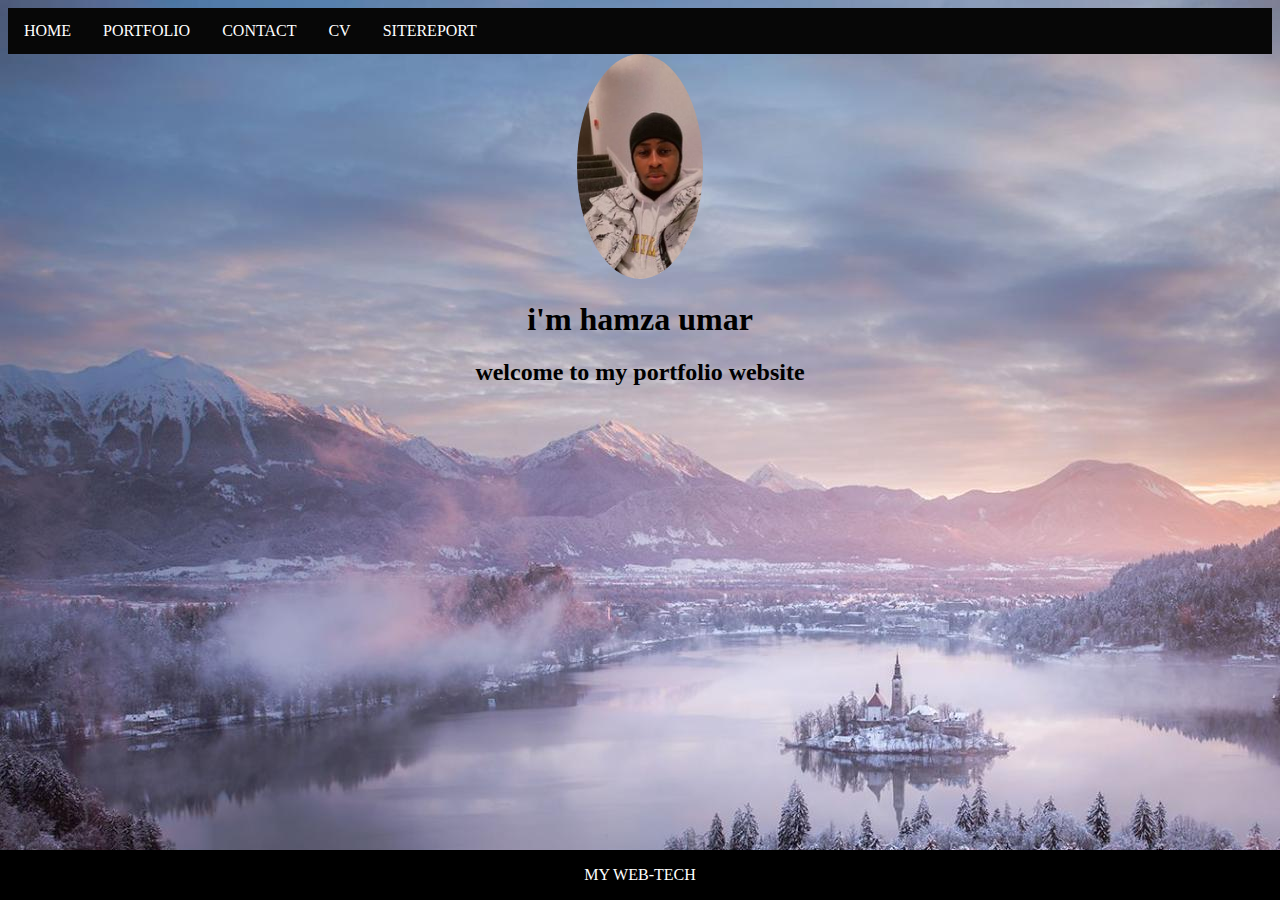
<file: index.html>
<!DOCTYPE html>
<html>
    <title>my portfolio</title>
    <meta charset="utf-8" />
    <link rel="stylesheet" href="web.css" />
</head>
<body>
    <nav>
        <ul>
        <li><a href="index.html">Home</a></li>
        
        <li><a href="portfolio.html">portfolio</a></li>
        <li><a href="contact.html">contact</a></li>
        <li><a href="cv.html">cv</a></li>
        <li><a href="sitereport.html">sitereport</a></li>
      </ul>
    </nav>
    
<img src="images/untitled folder 2/untitled folder 2/UNADJUSTEDNONRAW_thumb_a27.jpg">
      <h1> i'm hamza umar </h1>
<h2> welcome to my portfolio website </h2>

    <footer>
<p> MY WEB-TECH</p>

    </footer>
</file>
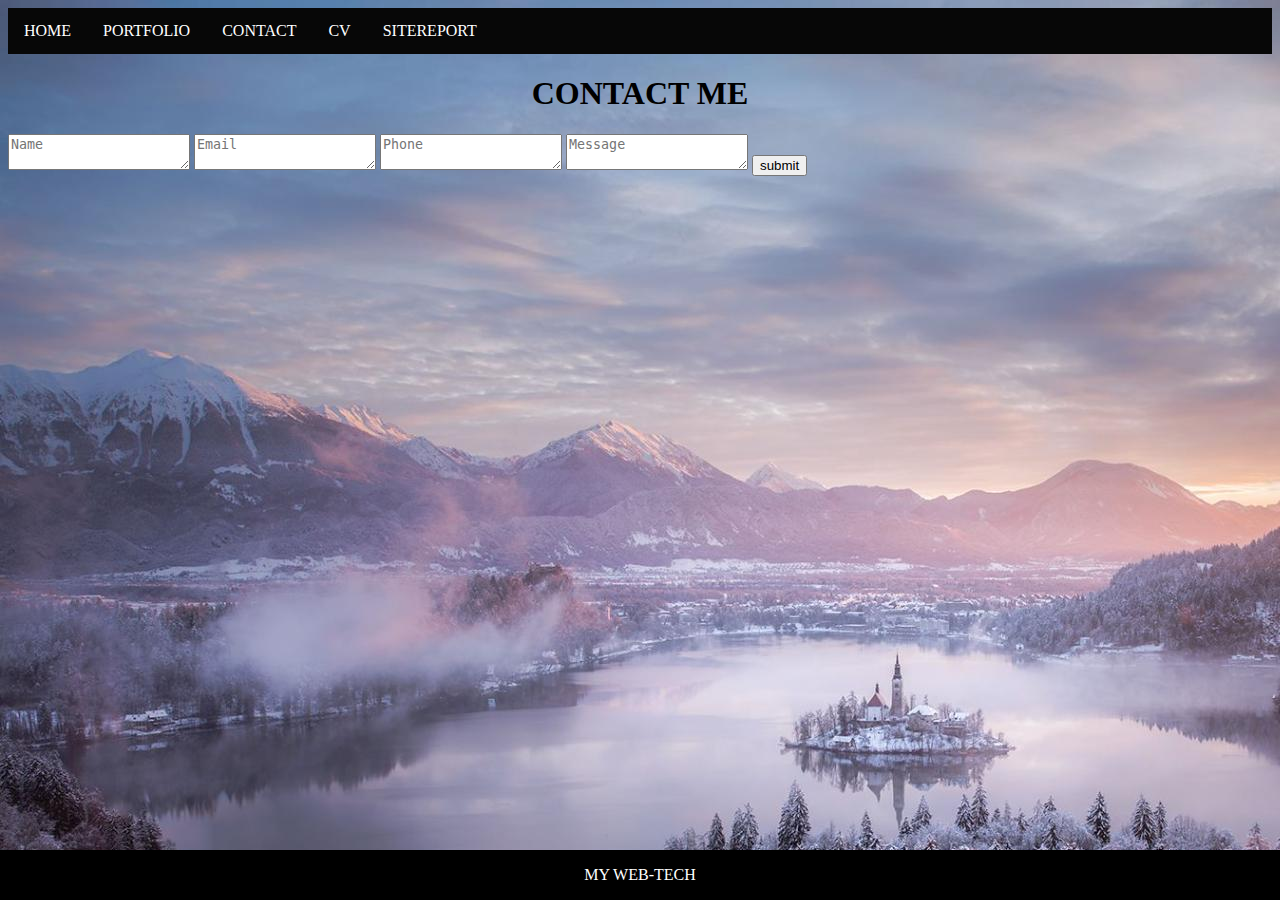
<file: contact.html>
<!DOCTYPE html>
<html>
<head>

<link rel="stylesheet" type="text/css" href="web.css">


<style>

</style>
</head>
<body>

    <nav>
        <ul>
        <li><a href="index.html">Home</a></li>
        <li><a href="portfolio.html">portfolio</a></li>
        <li><a href="contact.html">contact</a></li>
        <li><a href="cv.html">cv</a></li>
        <li><a href="sitereport.html">sitereport</a></li>
      </ul>
      
          <h1>CONTACT ME</h1>
   <main>
          
      <form action="mailto:uhamza662@gmail.com" method="get">    
    <textarea  placeholder="Name"></textarea>
    <textarea  placeholder="Email"></textarea>
    <textarea  placeholder="Phone"></textarea>
    <textarea  placeholder="Message"></textarea>
    <button type="submit" >submit</button>
  </main>


    
<footer>
  <p>MY WEB-TECH</p>
</footer>


</body>
</html>
</file>
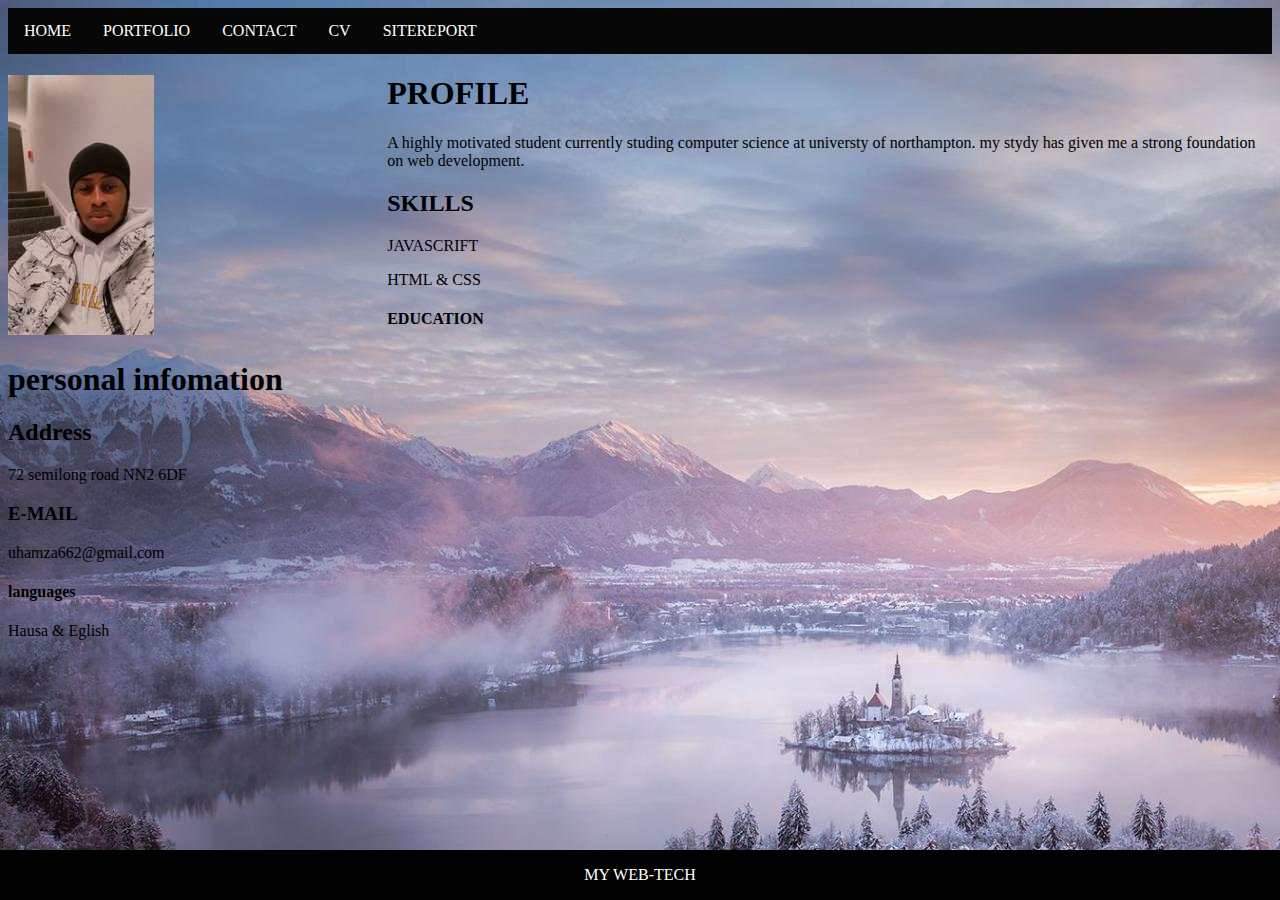
<file: cv.html>
<!DOCTYPE html>
<html>
<head>


<link rel="stylesheet" type="text/css" href="cv.css">

<style>

</style>
</head>
<body>
    <nav>
        <ul>
        <li><a href="index.html">Home</a></li>
        
        <li><a href="portfolio.html">portfolio</a></li>
        <li><a href="contact.html">CONTACT</a></li>
        <li><a href="cv.html">cv</a></li>
        <li><a href="sitereport.html">sitereport</a></li>
      </ul>
    </nav>


<div>
<main>
  <h1>                        </h1>
  
  <img src="images/untitled folder 2/untitled folder 2/UNADJUSTEDNONRAW_thumb_a27.jpg">
  <h1>personal infomation</h1>
  <h2>Address</h2>
  <p>72 semilong road NN2 6DF</p>
  <h3>E-MAIL</h3>
  <p>uhamza662@gmail.com</p>
  <h4>languages</h4>
  <p>Hausa & Eglish</p>

</main>
</div>
</div>
<aside>
  
  

  <h1>PROFILE</h1>
  <p>A highly motivated student currently studing computer science at universty of northampton. my stydy has given me a strong foundation on web development.</p>
  <h2>SKILLS</h2>
  <p>JAVASCRIFT</p>
  <p>HTML & CSS</p>
  <h4>EDUCATION</h4>
  <p></p>


</aside>
</div>
</body>
<footer>
  <p>MY WEB-TECH</p>
</footer>
</html>
</file>
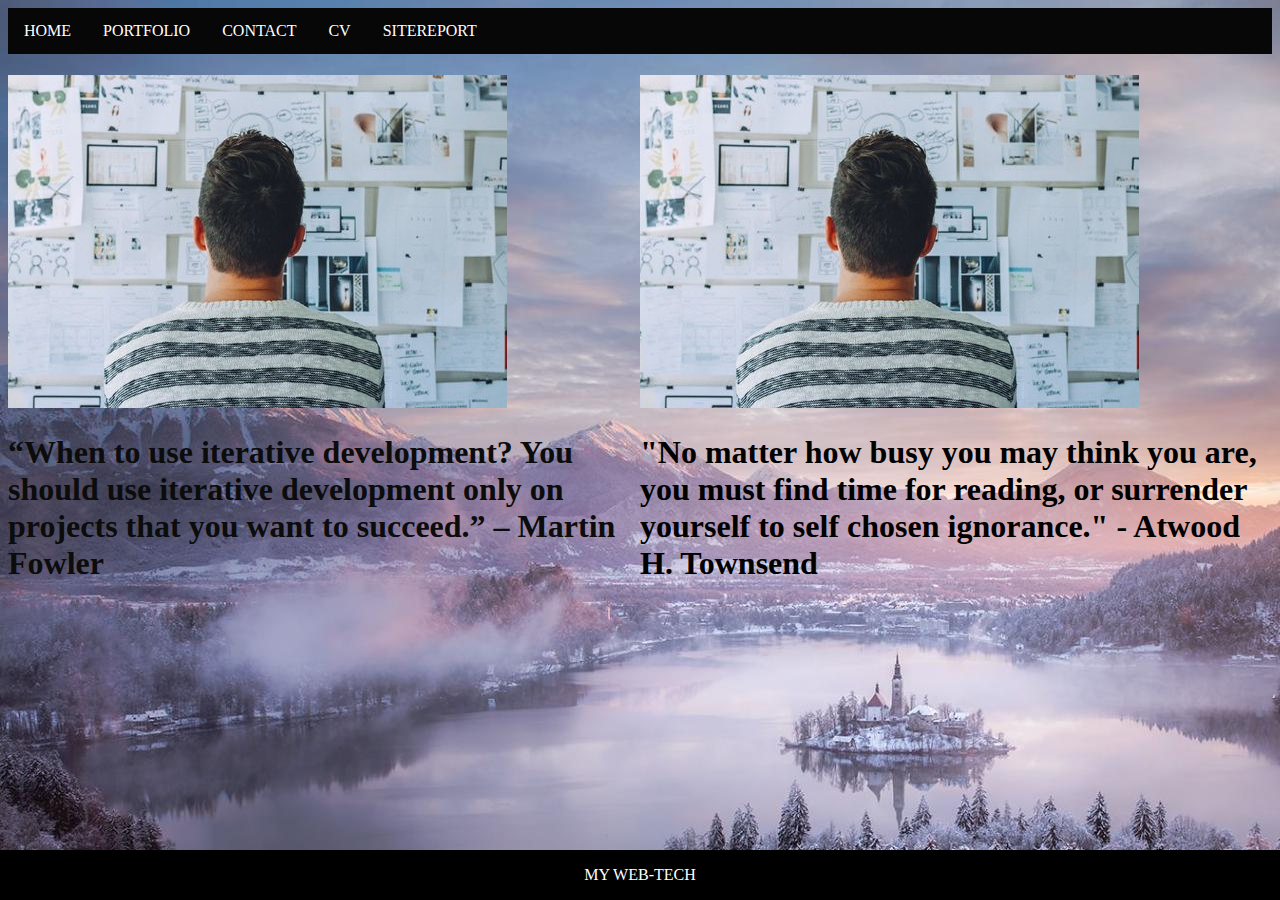
<file: portfolio.html>
<!DOCTYPE html>
<html>
<head>


<link rel="stylesheet" type="text/css" href="portfolio.css">

<style>

</style>
</head>
<body>
  <nav>
    <ul>
    <li><a href="index.html">Home</a></li>
    
    <li><a href="portfolio.html">portfolio</a></li>
    <li><a href="contact.html">CONTACT</a></li>
    <li><a href="cv.html">cv</a></li>
    <li><a href="sitereport.html">sitereport</a></li>
  </ul>
</nav>

 
</div>
<main>
  <centre>


</centre>
</main>
</div>

<main> 
  <h1>                     </h1>

  <img src="images/untitled folder 2/untitled folder 2/startup-3267505_1920.jpg">
  <h1>“When to use iterative development? You should use iterative development only on projects that you want to succeed.” – Martin Fowler</h1>

</main>
<aside>
  <h1>                </h1>
  <img src="images/untitled folder 2/untitled folder 2/startup-3267505_1920.jpg">
  <h1>"No matter how busy you may think you are, you must find time for reading, or surrender yourself to self chosen ignorance." - Atwood H. Townsend</h1>
</aside>
<beside>


</beside>
</body>
<footer>
  <p>MY WEB-TECH</p>
</footer>
</html>
</file>
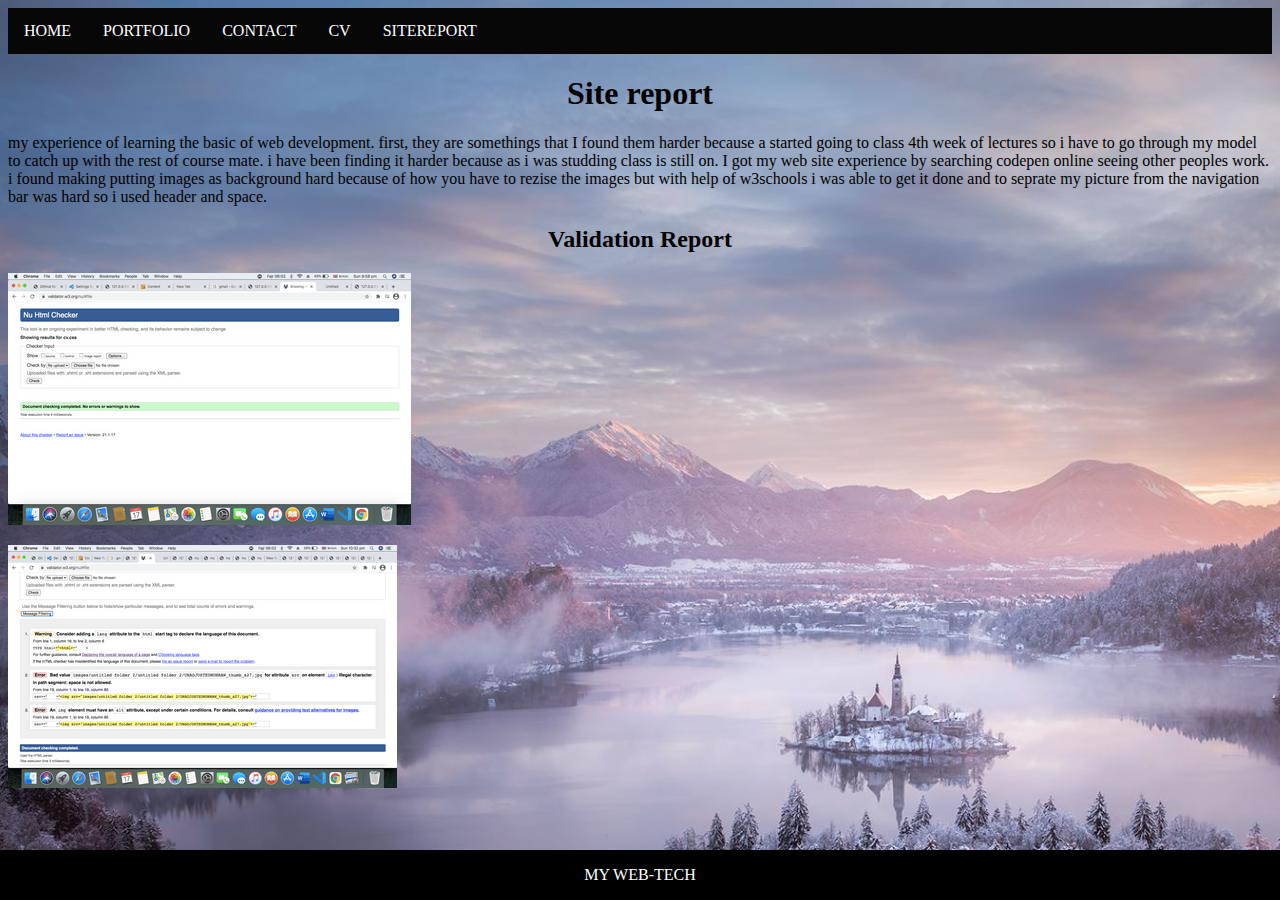
<file: sitereport.html>
<!DOCTYPE html>
<html>
<head>

<link rel="stylesheet" type="text/css" href="sitereport.css">
<style>

</style>
</head>
<body>
    <nav>
        <ul>
        <li><a href="index.html">Home</a></li>
        
        <li><a href="portfolio.html">portfolio</a></li>
        <li><a href="contact.html">CONTACT</a></li>
        <li><a href="cv.html">cv</a></li>
        <li><a href="sitereport.html">sitereport</a></li>
      </ul>
    </nav>
<h1>Site report</h1>
<p>my experience of learning the basic of web development. first, they are somethings that I found them harder because a started going to class 4th week of lectures so i have to go through my model to catch up with the rest of course mate. i have been finding it harder because as i was studding class is still on. I got my web site experience by searching codepen online seeing other peoples work. i found making putting images as background hard because of how you have to rezise the images but with help of w3schools i was able to get it done and to seprate my picture from the navigation bar was hard so i used header and space.</p>
<h2>Validation Report</h2>
<img src="images/untitled folder 2/untitled folder 2/Screen Shot 2021-01-17 at 21.58.47-2.png">
<p></p>
<img src="images/untitled folder 2/untitled folder 2/Screen Shot 2021-01-17 at 22.32.02.png">
    <footer>
      <p> MY WEB-TECH</p>
      
          </footer>
</file>
<file: web.css>
nav {
    
    text-transform: uppercase;
    
}
 
 body {
    background-color: lightblue;
  }

ul {
    list-style-type: none;
    margin: 0;
    padding: 0;
    overflow: hidden;
    background-color: rgb(7, 7, 7);
  }
  
  li a{
    float: left;
  }
  
  li a {
    color: white;
    text-align: center;
    display: block;
    padding: 14px 16px;
    text-decoration: none;
    
  }
  
  li a:hover {
    background-color: gray;
  }

  img {
    width: 10%;
    
  }

  body {
    background-image: url("images/untitled folder 2/untitled\ folder\ 2/landscape.jpg");
  }

  img{
    border-radius: 50%;
    display: block;
    margin-left: auto;
    margin-right: auto;
  }

  h1{ text-align: center;}
h2{text-align: center;}
/*p {text-align: center;
text-transform: italic;}*/
footer {
  position: fixed;
  left: 0;
  bottom: 0;
  width: 100%;
  background-color: black;
  color: white;
  text-align: center;
}

textarea {
  border-spacing: 0;
 row-gap: 0;
}
</file>
<file: cv.css>
nav {
    grid-area: header;
  
    text-transform: uppercase;
    
}
 
 body {
    background-color: lightblue;
  }

ul {
    list-style-type: none;
    margin: 0;
    padding: 0;
    overflow: hidden;
    background-color: rgb(7, 7, 7);
  }
  
  li a{
    float: left;
  }
  
  li a {
    color: white;
    text-align: center;
    display: block;
    padding: 14px 16px;
    text-decoration: none;
    
  }
  
  li a:hover {
    background-color: gray;
  }
main {
    grid-area: main;
  
  color: black;
  
  }
  aside {
    grid-area: aside;
  
  
  }
  footer {
    grid-area: footer;
  background-color:black;
  color: white;
  position: fixed;
        left: 0;
        bottom: 0;
        width: 100%;
       
        text-align: center
  }
  body {
    background-image: url("images/untitled folder 2/untitled\ folder\ 2/landscape.jpg");
  }
  
  body {
    display: grid;
    grid-template-columns: 30% 70% ;
    grid-template-rows: max-content;
    grid-template-areas: "header header"
                        " main aside"
                         " footer footer";
  }
</file>
<file: portfolio.css>
nav {
    grid-area: header;
    text-transform: uppercase;
}
 
 body {
    background-color: lightblue;
  }

  body {
    background-image: url("images/untitled folder 2/untitled\ folder\ 2/landscape.jpg");
  }
ul {
    list-style-type: none;
    margin: 0;
    padding: 0;
    overflow: auto;
    background-color: rgb(7, 7, 7);
    grid-area: header;
  }

  
  
  li a{
    float: left;
  }
  
  li a {
    color: white;
    text-align: center;
    display: block;
    padding: 14px 16px;
    text-decoration: none;
    
  }
  
  li a:hover {
    background-color: gray;
  }

    main {
        grid-area: main;
    
    color: rgb(12, 12, 12);

    }
    aside {
        grid-area: aside;
    
    
    }
    footer {
        grid-area: footer;
    background-color:black;
    color: white;
    position: fixed;
            left: 0;
            bottom: 0;
            width: 100%;
           
            text-align: center
    }

    body {
        display: grid;
        grid-template-columns: 50% 50% ;
        grid-template-rows: max-content;
        grid-template-areas: "header header"
                            " main aside"
                             " footer footer";
 }
</file>
<file: sitereport.css>
nav {
    
    text-transform: uppercase;
    
}
 
 body {
    background-color: lightblue;
  }

ul {
    list-style-type: none;
    margin: 0;
    padding: 0;
    overflow: hidden;
    background-color: rgb(7, 7, 7);
  }
  
  li a{
    float: left;
  }
  
  li a {
    color: white;
    text-align: center;
    display: block;
    padding: 14px 16px;
    text-decoration: none;
    
  }
  h1{ text-align: center;}
  h2{text-align: center;}
  li a:hover {
    background-color: gray;
  }
  body {
    background-image: url("images/untitled folder 2/untitled\ folder\ 2/landscape.jpg");
  }
  footer {
    position: fixed;
    left: 0;
    bottom: 0;
    width: 100%;
    background-color: black;
    color: white;
    text-align: center;
  }
</file>
